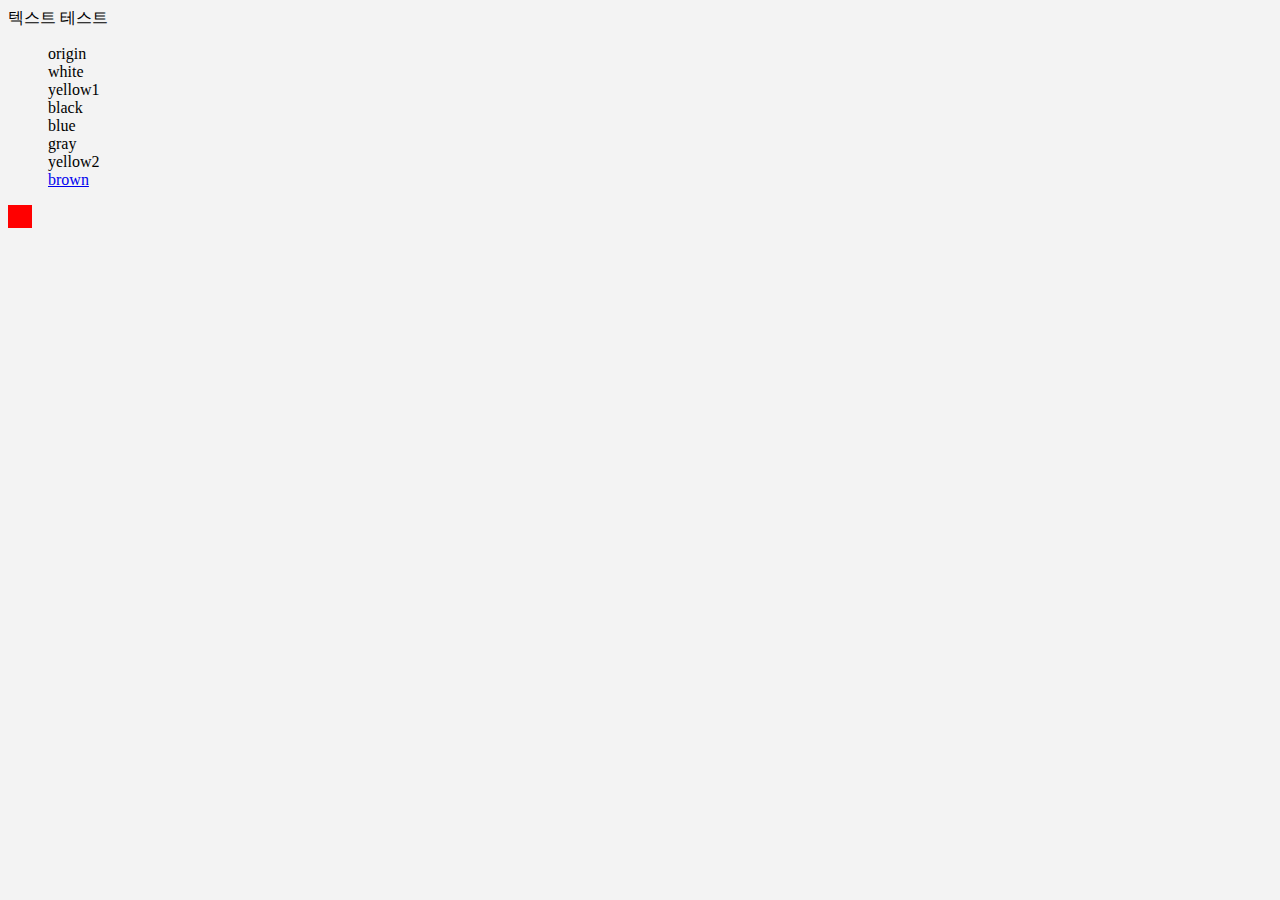
<file: 1_theme_test/1_theme_test.html>
<!DOCTYPE html>
<html lang="en">
<head>
    <meta charset="UTF-8">
    <meta http-equiv="X-UA-Compatible" content="IE=edge">
    <meta name="viewport" content="width=device-width, initial-scale=1.0">
    <title>Document</title>
    <link href="/1_theme_test/1_theme_test.css" rel="stylesheet">
    <script src="/1_theme_test/BDBViewerVO.js"></script>
    <script src="/1_theme_test/BDBViewHolder.js"></script>
    
</head>
<body>
    <label>텍스트 테스트</label>

    <div id="button_group" >
        <ul>
            <li data-click="">origin</li>
            <li>white</li>
            <li>yellow1</li>
            <li>black</li>
            <li>blue</li>
            <li>gray</li>
            <li>yellow2</li>
            <li><a href="#">brown</a></li>
        </ul>
    </div>
   <div>
        <svg width="24" height="23" viewBox="0 0 24 23" fill="red">
            <use xlink:href="#svg_list" />
        </svg>
   </div>


<svg>
    <defs>
        <g class="svg_initem" id="svg_list">
            <path d="M0 0H33V33H0z" class="svg_hitbg" />
            <g class="cls-1">
                <circle cx="2.5" cy="2.5" r="2.5" class="cls-3" />
                <circle cx="2.5" cy="2.5" r="2" class="cls-4" />
            </g>
            <g class="cls-1" transform="translate(0 9)">
                <circle cx="2.5" cy="2.5" r="2.5" class="cls-3" />
                <circle cx="2.5" cy="2.5" r="2" class="cls-4" />
            </g>
            <g class="cls-1" transform="translate(0 18)">
                <circle cx="2.5" cy="2.5" r="2.5" class="cls-3" />
                <circle cx="2.5" cy="2.5" r="2" class="cls-4" />
            </g>
            <path d="M0 0H17.111V1.833H0z" class="cls-2" transform="translate(6.722 1.589)" />
            <path d="M0 0H17.111V1.833H0z" class="cls-2" transform="translate(6.722 10.583)" />
            <path d="M0 0H17.111V1.833H0z" class="cls-2" transform="translate(6.722 19.7)" />
        </g>
        <g id="svg_view01_active">
            <g transform="translate(-1437 -106) translate(1437 106)" class="cls-1">
                <rect width="21" height="25" stroke="none" rx="1.6"/>
                <rect width="19.4" height="23.4" x=".8" y=".8" fill="none" rx=".8"/>
            </g>
            <text transform="translate(-1437 -106) translate(1447.5 125)" class="cls-2">
                <tspan x="-4.88" y="-1">1</tspan>
            </text>
        </g>
        <g id="svg_view01_cloud">
            <g transform="translate(-1437 -106) translate(1437 106)" class="cls-1">
                <rect width="21" height="25" stroke="none" rx="1.6"/>
                <rect width="19.4" height="23.4" x=".8" y=".8" fill="none" rx=".8"/>
            </g>
            <text transform="translate(-1437 -106) translate(1447.5 125)" class="cls-2">
                <tspan x="-4.88" y="-1">1</tspan>
            </text>
        </g>
    </defs>
</svg>

</body>

<script>




    var themeList = [
        new ThemeColor("origin",null,null),
        new ThemeColor("white","#FFFFFF","#000000"),
        new ThemeColor("yellow1","#F9F5DA","#000000"),
        new ThemeColor("dark","#555555","#FFFFFF"),
        new ThemeColor("blue","#7AD1FA","#000000"),
        new ThemeColor("gray","#F0F0F0","#000000"),
        new ThemeColor("yellow2","#F9F5DA","#000000"),
        new ThemeColor("brown","#9C6A35","#000000")
    ]

    const groupBtn = document.querySelector('#button_group').querySelectorAll('li')
    groupBtn.forEach((e,i)=> e.addEventListener('click',changeTheme.bind(this,i)))
    function changeTheme(i,e){
        document.documentElement.setAttribute("data-theme", themeList[i].name);
    }
</script>
</html>
</file>
<file: 1_theme_test/1_theme_test.css>
:root {
    --asdadadas:sad;
    --font-color: #000;
    --link-color:#1C75B9;
    --link-white-color:#fff;
    --bg-color: rgb(243,243,243);
}


[data-theme="white"] {
    --font-color: #000000;
    --link-color:#0a86da;
    --link-white-color:#c1bfbd;
    --bg-color: #FFFFFF;
}

[data-theme="yellow1"] {
    --font-color: #000000;
    --link-color:#0a86da;
    --link-white-color:#c1bfbd;
    --bg-color: #F9F5DA;
}

[data-theme="dark"] {
    --font-color: #c1bfbd;
    --link-color:#0a86da;
    --link-white-color:#c1bfbd;
    --bg-color: #555555;
}

[data-theme="blue"] {
    --font-color: #000000;
    --link-color:#0a86da;
    --link-white-color:#c1bfbd;
    --bg-color: #7AD1FA;
}

[data-theme="gray"] {
    --font-color: #000000;
    --link-color:#0a86da;
    --link-white-color:#c1bfbd;
    --bg-color: #F0F0F0;
}

[data-theme="yellow2"] {
    --font-color: #000000;
    --link-color:#0a86da;
    --link-white-color:#c1bfbd;
    --bg-color: #F9F5DA;
}

[data-theme="brown"] {
    --font-color: #000000;
    --link-color:#0a86da;
    --link-white-color:#c1bfbd;
    --bg-color: #9C6A35;
}


body
{
    color: #000;
    color: var(--font-color);

    background:rgb(243,243,243);
    background-color: var(--bg-color);
}
li {
    list-style-type: none;
}
</file>
